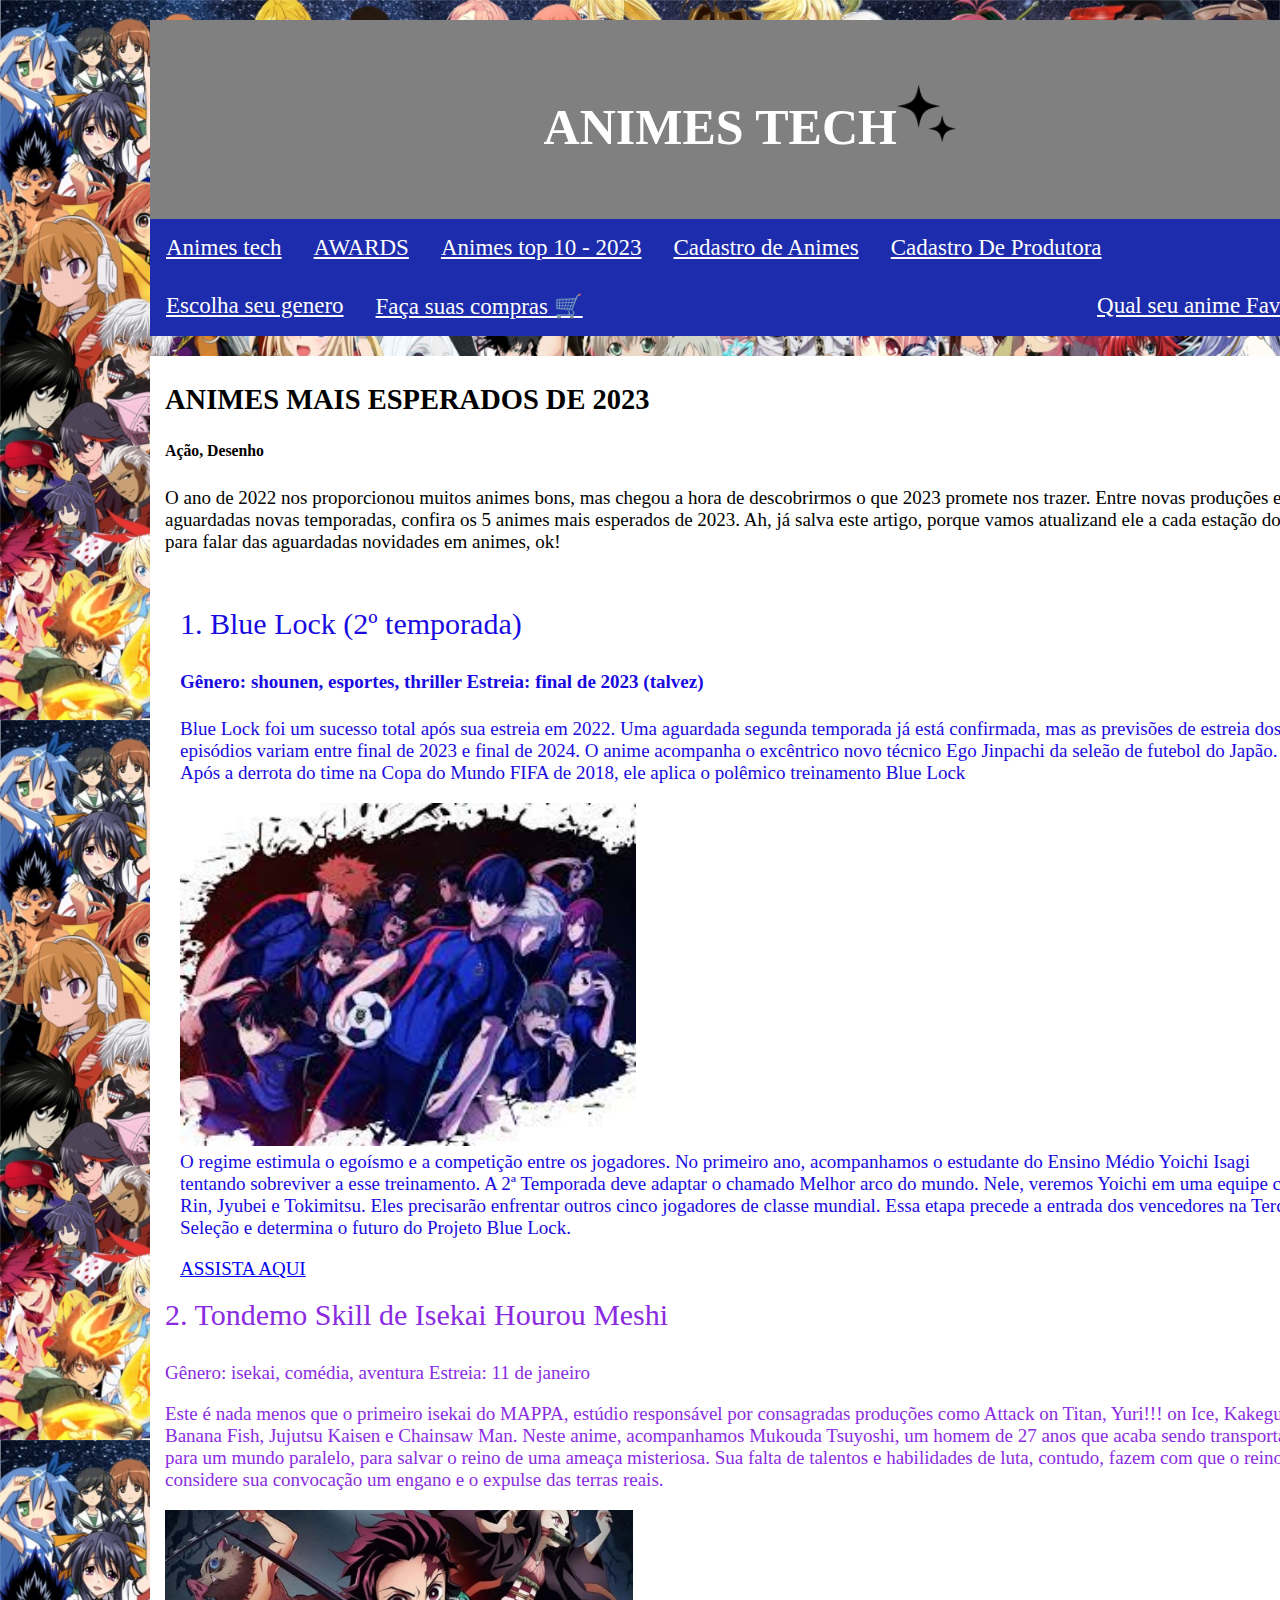
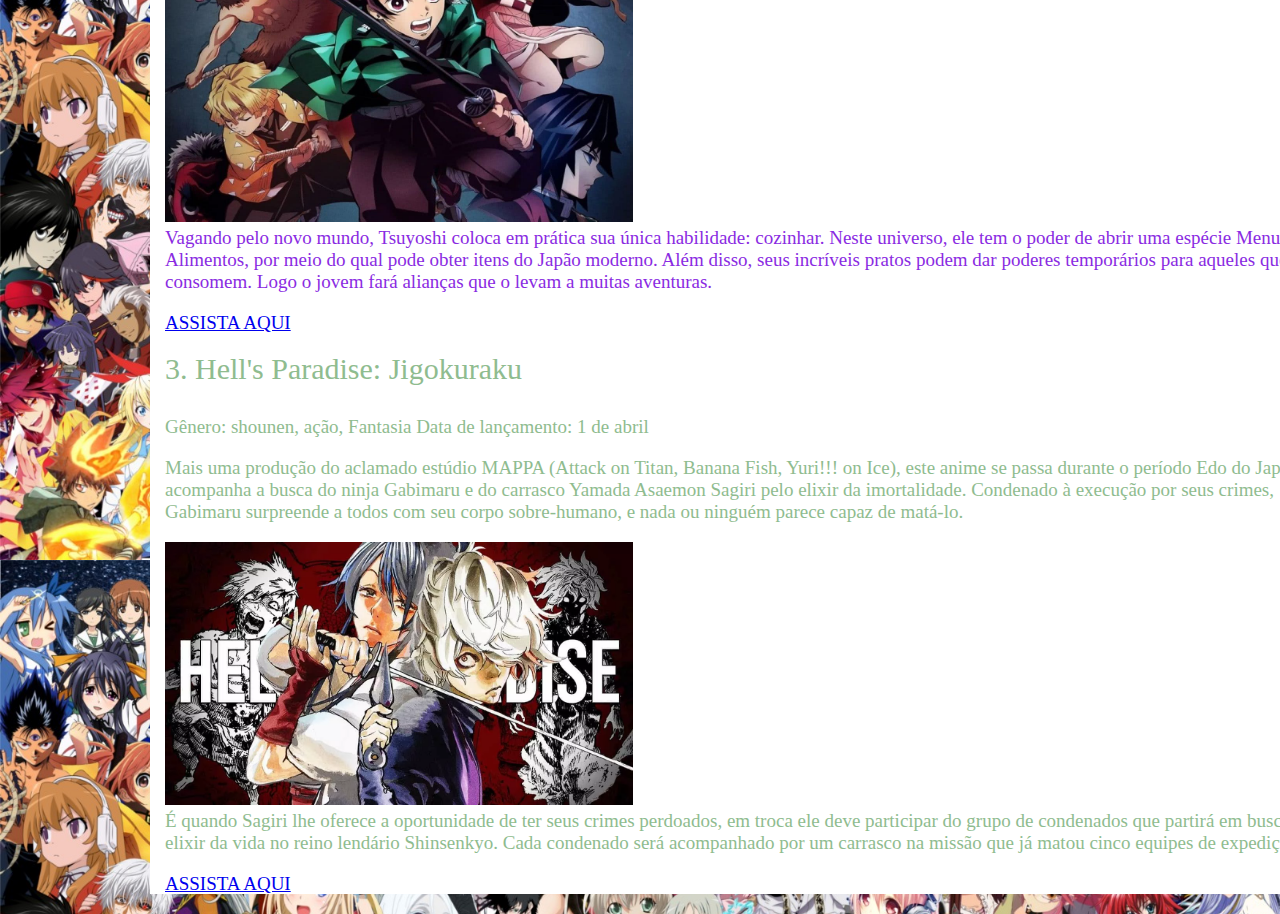
<file: index.html>
<!DOCTYPE html>
<html lang="pt_br">

<head>
   <meta charset="UTF-8">
   <meta http-equiv="X-UA-Compatible" content="IE=edge">
   <meta name="viewport" content="width=device-width, initial-scale=1.0">
   <link rel="stylesheet" href="css/MENU.css">
    <link rel="stylesheet" href="css/estiloAWARDS.css">
    <link rel="stylesheet" href="css/layout.css">
    <link rel="stylesheet" href="css/principal.css">
   <title>Animes tech</title>
</head>

<body class="formatacao">

   <header class="cabecalho">
      <h1>ANIMES TECH<img src="imagens/estrelas-de-natal.png" style="width: 5%;"></h1>

   </header>
   <nav class="topnav">
      <a href="index.html" style="float: left ;">Animes tech</a>
      <a href="indexAWARDS.html" style="float: left;">AWARDS</a>
      <a href="indexTopAnimes.html" style="float: left;">Animes top 10 - 2023</a>
      <a href="CadastroAnime.html" style="float: left;">Cadastro de Animes</a>
      <a href="CadastroDaProdutora.html" style="float: left;">Cadastro De Produtora</a>
      <a href="VotacaoAnime.html" style="float: right;">Qual seu anime Favorito?</a>
      <a href="genero.html" style="float: left;">Escolha seu genero</a>
      <a href= "compras.html" style = "float: left;" >Faça suas compras 🛒</a>
      
   </nav>
   <main class="principal">

      <div class="colEsq">
         <div class="card">
            <h2>ANIMES MAIS ESPERADOS DE 2023</h2>
            <h5>Ação, Desenho </h5>
            <div class="imagens"> </div>
            <p>O ano de 2022 nos proporcionou muitos animes bons, mas chegou a hora de descobrirmos o que 2023 promete
               nos trazer.
               Entre novas produções e aguardadas novas temporadas, confira os 5 animes mais esperados de 2023. Ah, já
               salva este artigo,
               porque vamos atualizand ele a cada estação do ano para falar das aguardadas novidades em animes, ok!
            </p>


            <div class="top5">
               <p class="font2">1. Blue Lock (2º temporada)</p>
               <h4>Gênero: shounen, esportes, thriller
                  Estreia: final de 2023 (talvez)</h4>

               <p>
                  Blue Lock foi um sucesso total após sua estreia em 2022. Uma aguardada segunda temporada já está
                  confirmada,
                  mas as previsões de estreia dos episódios variam entre final de 2023 e final de 2024.
                  O anime acompanha o excêntrico novo técnico Ego Jinpachi da seleão de futebol do Japão. Após a derrota
                  do time na Copa do Mundo FIFA de 2018,
                  ele aplica o polêmico treinamento Blue Lock
               <div class="imagens"><img src="imagens/blue lock.jfif" style="width: 40%"></div>
               O regime estimula o egoísmo e a competição entre os jogadores.
               No primeiro ano, acompanhamos o estudante do Ensino Médio Yoichi Isagi tentando sobreviver a esse
               treinamento.
               A 2ª Temporada deve adaptar o chamado Melhor arco do mundo. Nele, veremos Yoichi em uma equipe com Rin,
               Jyubei e Tokimitsu.
               Eles precisarão enfrentar outros cinco jogadores de classe mundial. Essa etapa precede a
               entrada dos vencedores na Terceira Seleção e determina o futuro do Projeto Blue Lock.
               </p>

               <a href="https://www.crunchyroll.com/pt-br/series/G4PH0WEKE/bluelock" style="float: left;">ASSISTA
                  AQUI</a>
            </div>

            <div class="card2">
               <p class="font2">
                  2. Tondemo Skill de Isekai Hourou Meshi
               </p>
               <h8>
                  Gênero: isekai, comédia, aventura
                  Estreia: 11 de janeiro
               </h8>
               <p>
                  Este é nada menos que o primeiro isekai do MAPPA, estúdio responsável por consagradas produções como
                  Attack on Titan,
                  Yuri!!! on Ice, Kakegurui, Banana Fish, Jujutsu Kaisen e Chainsaw Man.
                  Neste anime, acompanhamos Mukouda Tsuyoshi, um homem de 27 anos que acaba sendo transportado para um
                  mundo paralelo,
                  para salvar o reino de uma ameaça misteriosa. Sua falta de talentos e habilidades de luta,
                  contudo, fazem com que o reino considere sua convocação um engano e o expulse das terras reais.
               <div class="imagens"><img src="imagens/demon-slayer.jpg" style="width:  40%"></div>

               Vagando pelo novo mundo, Tsuyoshi coloca em prática sua única habilidade: cozinhar.
               Neste universo, ele tem o poder de abrir uma espécie Menu de Alimentos, por meio do qual pode obter itens
               do Japão moderno.
               Além disso, seus incríveis pratos podem dar poderes temporários para aqueles que os consomem. Logo o
               jovem fará alianças que o levam a muitas aventuras.




               </p>
               <a href="https://www.crunchyroll.com/pt-br/series/GY5P48XEY/demon-slayer-kimetsu-no-yaiba"
                  style="float: left;">ASSISTA AQUI</a>



            </div>

            <div class="card3">
               <p class="font2">
                  3. Hell's Paradise: Jigokuraku
               </p>
               <h8>
                  Gênero: shounen, ação, Fantasia
                  Data de lançamento: 1 de abril
               </h8>
               <p>
                  Mais uma produção do aclamado estúdio MAPPA (Attack on Titan, Banana Fish, Yuri!!! on Ice), este anime
                  se passa
                  durante o período Edo do Japão e acompanha a busca do ninja Gabimaru e do carrasco Yamada Asaemon
                  Sagiri pelo elixir da imortalidade.
                  Condenado à execução por seus crimes, Gabimaru surpreende a todos com seu corpo sobre-humano, e nada
                  ou ninguém parece capaz de matá-lo.
               <div class="imagens"><img src="imagens/Hells-Paradise-Jigokuraku.webp" style="width: 40%"></div>

               É quando Sagiri lhe oferece a oportunidade de ter seus crimes perdoados,
               em troca ele deve participar do grupo de condenados que partirá em busca do elixir da vida no reino
               lendário Shinsenkyo.
               Cada condenado será acompanhado por um carrasco na missão que já matou cinco equipes de expedição.




               </p>
               <p>

                  <a href="https://www.crunchyroll.com/pt-br/offer-premium?utm_source=google&utm_medium=paid_cr&utm_campaign=CR-Paid_Google_Web_Consideration_LATAM_BR_Generic-Titles_SVOD&utm_term=hell%27s%20paradise&referrer=google_paid_ 
                  cr_CR-Paid_Google_Web_Consideration_LATAM_BR_Generic-Titles_SVOD&gclid=EAIaIQobChMI3o_X_4Cq_gIVJeVcCh0VMAp3EAAYASAAEgKGqfD_BwE"
                  style="float: left;">ASSISTA AQUI</a>
               </p>

            </div>

         </div>



</body>


</html>
</file>
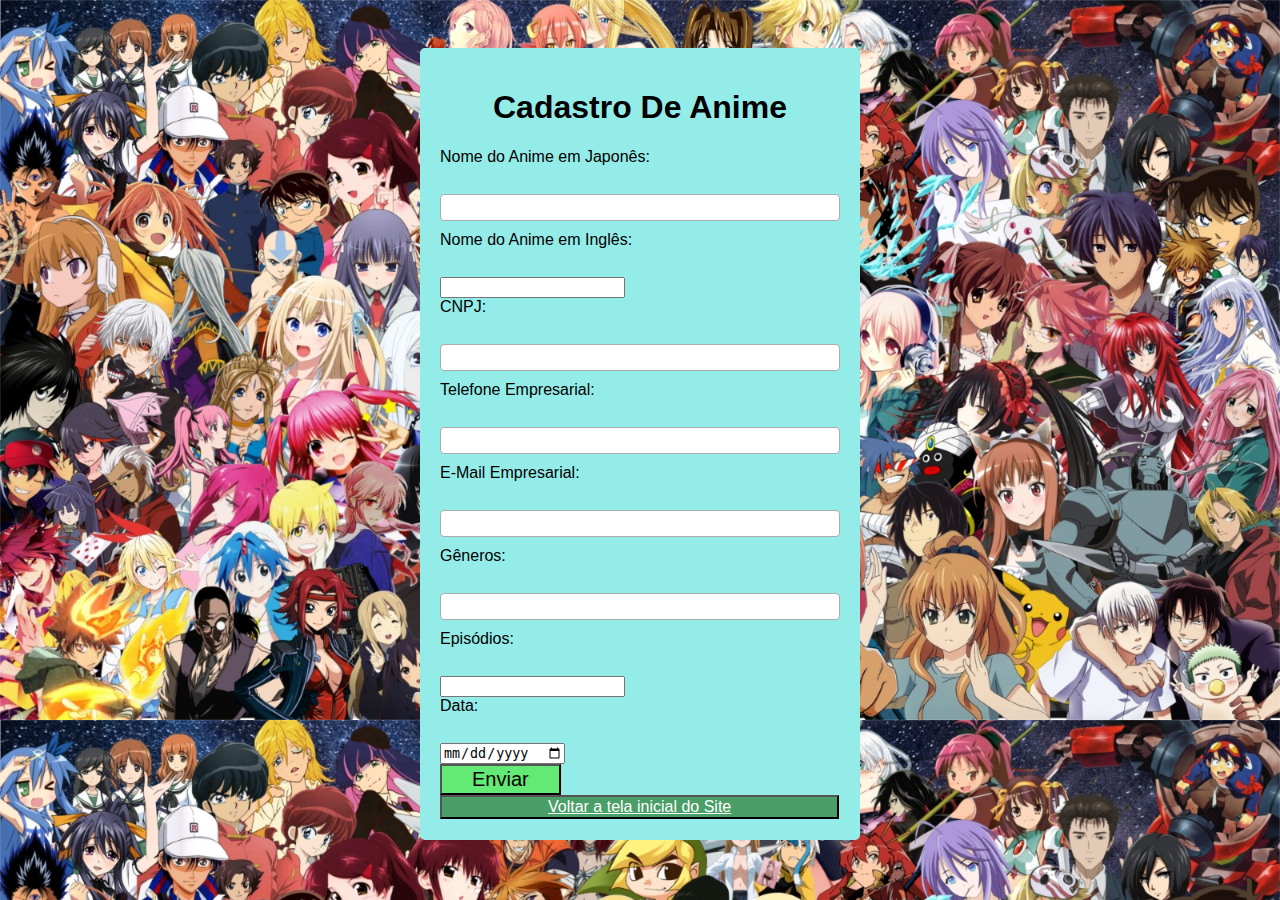
<file: CadastroAnime.html>
<!DOCTYPE html>
<html lang="pt_br"></html>
<html>
<head>
    <title>Formulário de Registro de Anime</title>
    <link rel="stylesheet" href="css/style.css">
    <style>
        .error {
            color: red;
        }
    </style>
</head>
<body>
    
    <form id="myForm">
        <H1>Cadastro De Anime</H1>
        <label for="nomeJapones">Nome do Anime em Japonês:</label><br>
        <input type="text" id="nomeJapones" name="nomeJapones" required><span id="erroNomeJapones" class="error"></span><br>
        <label for="nomeIngles">Nome do Anime em Inglês:</label><br>
        <input type,="text" id="nomeIngles" name="nomeIngles" required><span id="erroNomeIngles" class="error"></span><br>
        <label for="cnpj">CNPJ:</label><br>
        <input type="text" id="cnpj" name="cnpj" required><span id="erroCnpj" class="error"></span><br>
        <label for="telefone">Telefone Empresarial:</label><br>
        <input type="tel" id="telefone" name="telefone" required><span id="erroTelefone" class="error"></span><br>
        <label for="email">E-Mail Empresarial:</label><br>
        <input type="email" id="email" name="email" required><span id="erroEmail" class="error"></span><br>
        <label for="generos">Gêneros:</label><br>
        <input type="text" id="generos" name="generos" required><span id="erroGeneros" class="error"></span><br>
        <label for="episodios">Episódios:</label><br>
        <input type="number" id="episodios" name="episodios" required><span id="erroEpisodios" class="error"></span><br>
        <label for="data">Data:</label><br>
        <input type="date" id="data" name="data" required><span id="erroData" class="error"></span><br>
        <input type="submit" style="text-align: left; font-size: 20px; padding: 2px 30px; background-color: rgb(99, 233, 117);" value="Enviar">        
        <button class="topnav"><a href="index.html" style="float: left ; font-size: 16px;">Voltar a tela inicial do Site</a></button>
    </form>
    <p id="msg" style="text-align: center; font-size: 30px;"></p>

    <script src="js/CadastroAnimes.js"></script>
    
</body>
</html>
</file>
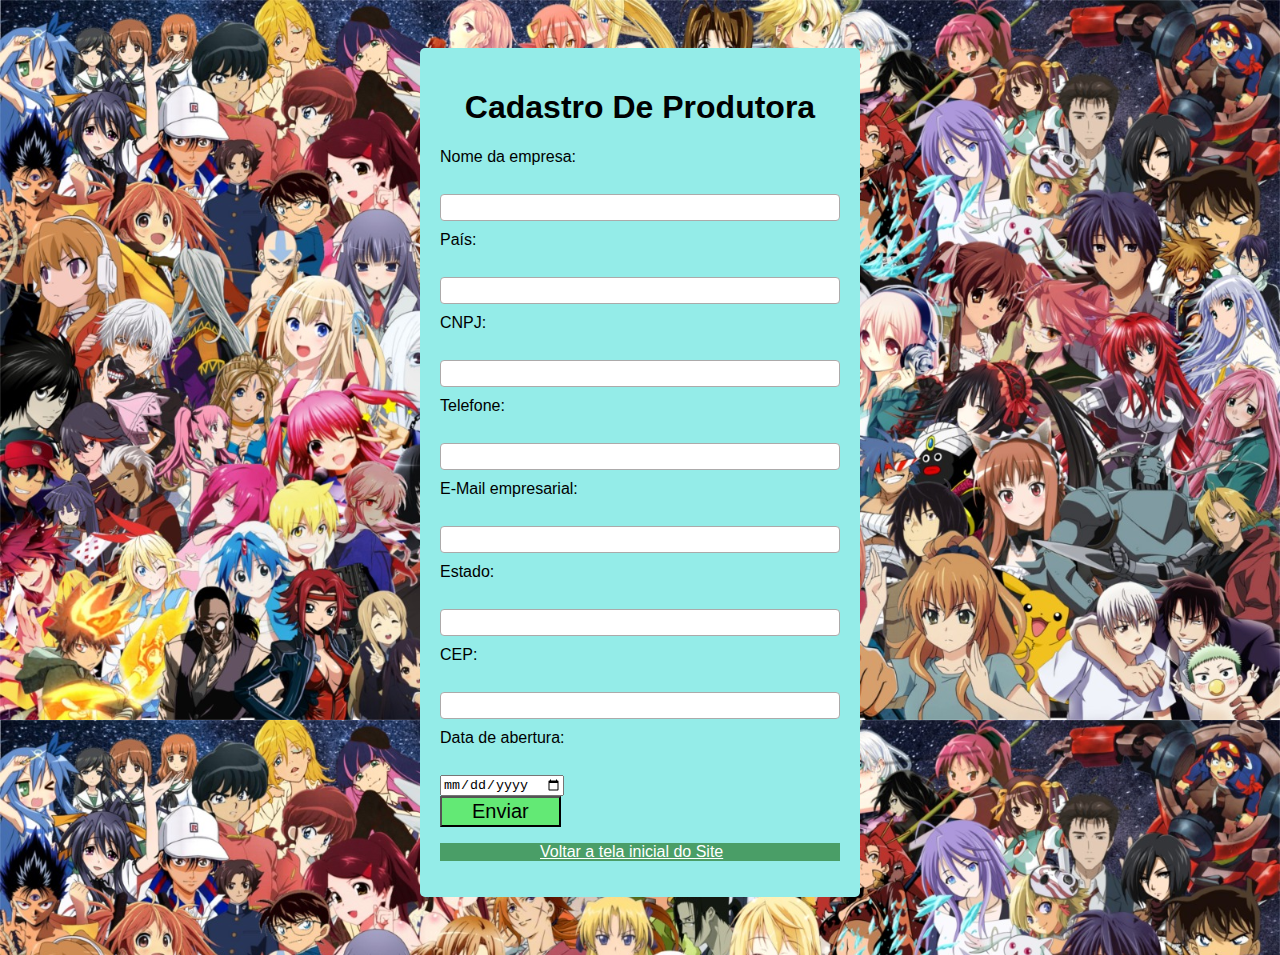
<file: CadastroDaProdutora.html>
<!DOCTYPE html>
<html lang="pt_br"></html>
<html>
<head>
    <title>Formulário de Registro da Empresa</title>
    <style>
        .error {
            color: red;
        }
    </style>
</head>
    <link rel="stylesheet" href="css/style.css">
<body class="ImagemFundo">
    <form id="myForm">
        <H1>Cadastro De Produtora</H1>
        <label for="companyName">Nome da empresa:</label><br>
        <input type="text" id="companyName" name="companyName" required><br>

        <label for="country">País:</label><br>
        <input type="text" id="country" name="country" required><br>

        <label for="cnpj">CNPJ:</label><br>
        <input type="text" id="cnpj" name="cnpj" required><span id="erroCnpj" class="error"></span><br>

        <label for="phone">Telefone:</label><br>
        <input type="text" id="phone" name="phone" required><span id="erroPhone" class="error"></span><br>

        <label for="email">E-Mail empresarial:</label><br>
        <input type="email" id="email" name="email" required><br>

        <label for="state">Estado:</label><br>
        <input type="text" id="state" name="state" required><br>

        <label for="cep">CEP:</label><br>
        <input type="text" id="cep" name="cep" required><span id="erroCep" class="error"></span><br>

        <label for="date">Data de abertura:</label><br>
        <input type="date" id="date" name="date" required><br>

        <input type="submit" style="text-align: left; font-size: 20px; padding: 2px 30px; background-color: rgb(99, 233, 117);" value="Enviar">

        <p class="topnav"><a href="index.html" style="float: left ;">Voltar a tela inicial do Site</a></p>
    </form>
    
    <p id="msg" style="text-align: center; font-size: 30px;"></p>    
    <script src="js/CadastroProdutora.js"></script>
</body>
</html>
</file>
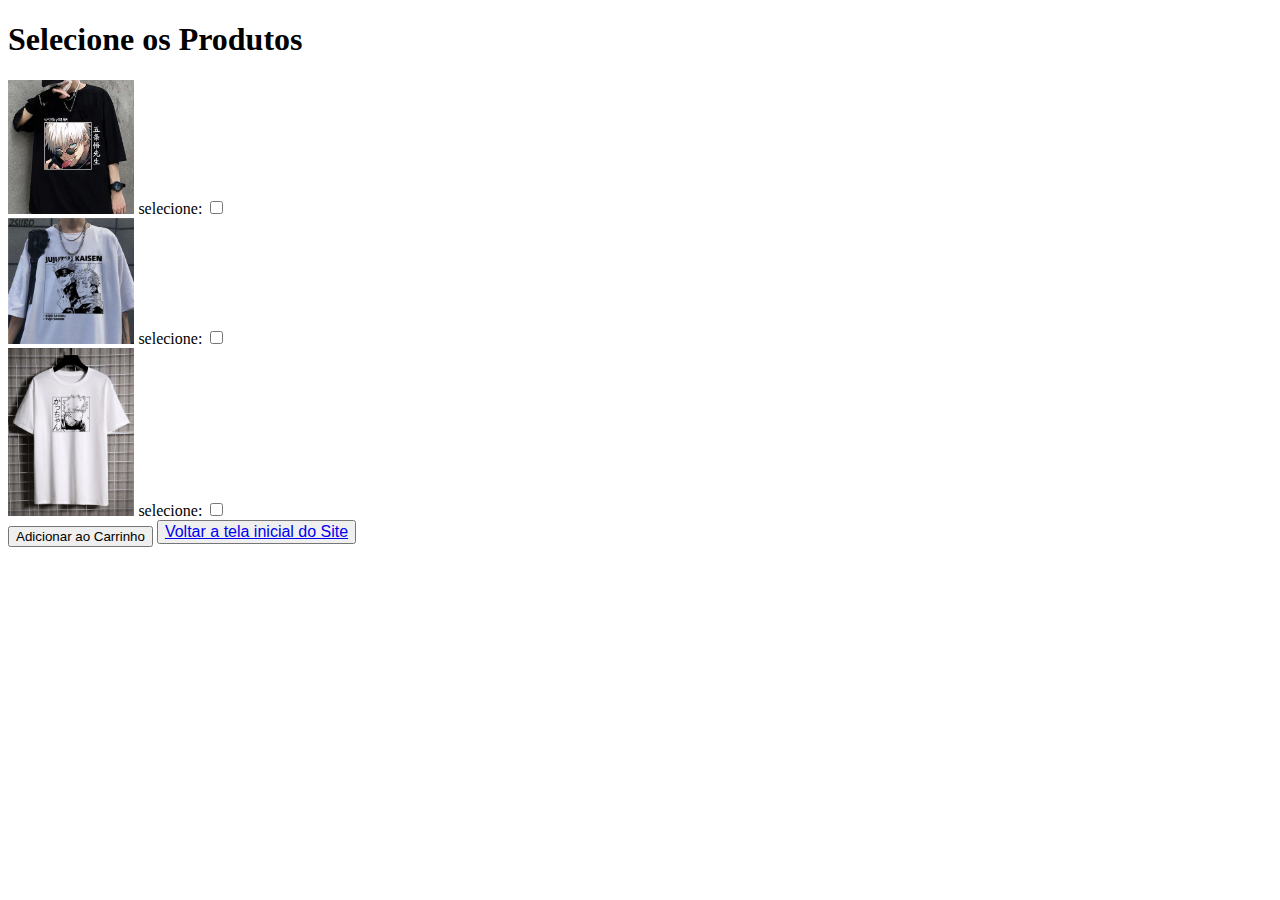
<file: compras.html>
<!DOCTYPE html>
<html lang="pt_br">
    
    <!DOCTYPE html>
<html>
<head>
    <title>Seleção de Produtos</title>
</head>
<body>
    <h1>Selecione os Produtos</h1>
    <form action="processar_compra.php" method="post">

        
        <div class="product">
           
            <img src="imagens/camiseta masculina01.jpg"  style="width: 10%">
            <label for="produto1">selecione:</label>
            <input type="checkbox" name="produtos[]" value="produto1" id="produto1">
        </div>

        <div class="product">
            <img src="imagens/camisa masculina.jpg"  style="width: 10%" >
            <label for="produto2">selecione:</label>
            <input type="checkbox" name="produtos[]" value="produto2" id="produto2">
        </div>

        <div class="product">
            <img src="imagens/camiseta 03.jpg"  style="width: 10%">
            <label for="produto3">selecione:</label>
            <input type="checkbox" name="produtos[]" value="produto3" id="produto3">
        </div>

        <input type="submit" value="Adicionar ao Carrinho">
        <button class="topnav"><a href="index.html" style="float: right ; font-size: 16px;">Voltar a tela inicial do Site</a></button>
    </form>
</body>
</html>
</file>
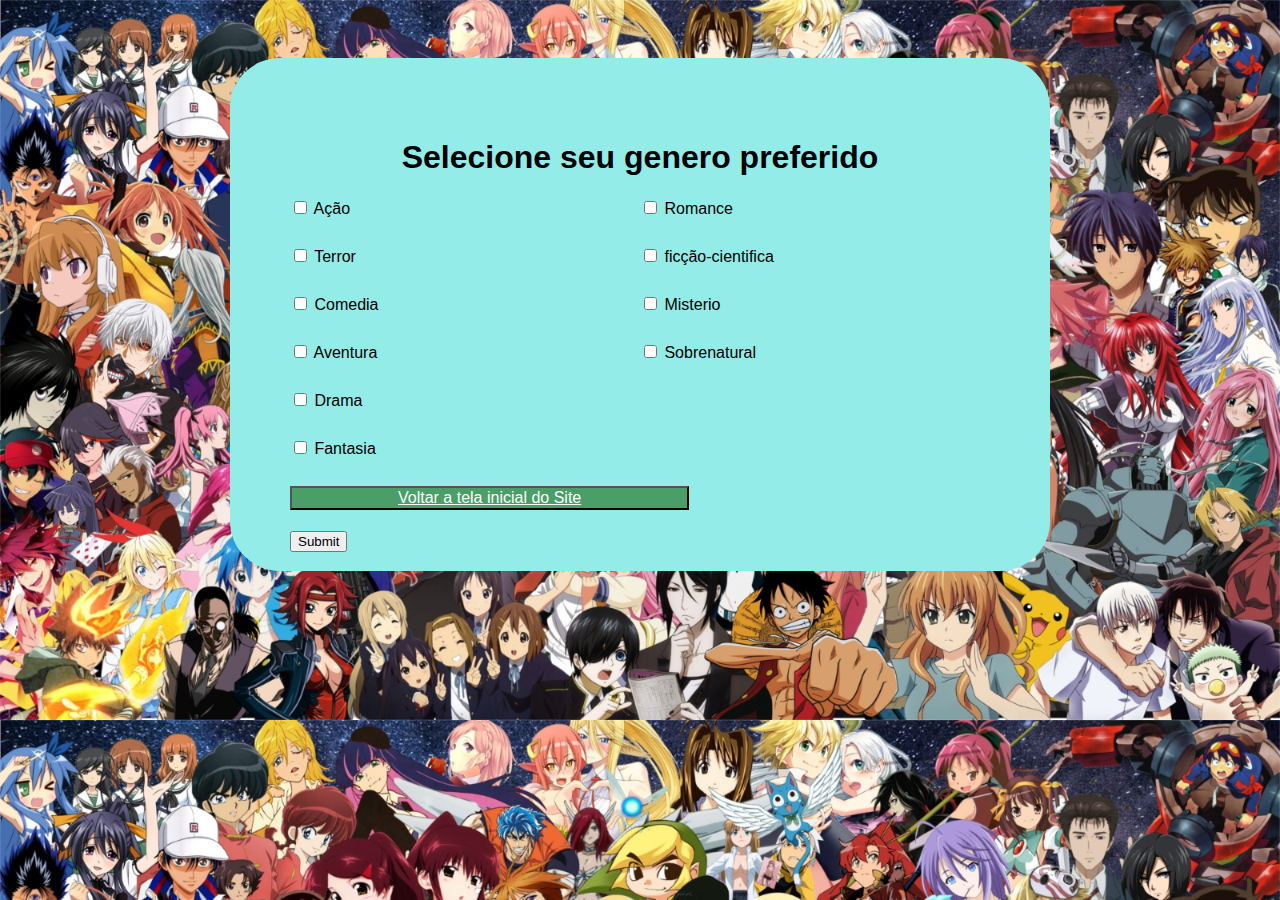
<file: genero.html>
<!DOCTYPE html>
<html lang="pt_br">

<html>
<head>
    <link rel="stylesheet" href="css/StyleVotacao.css">
    <style>
        .column {
            float: left;
            width: 50%;
        }
        .row::after {
            content: "";
            clear: both;
            display: table;
        }
        .submit-btn {
            margin-top: 20px;
            float: left;
        }
        #message {
            clear: both;
            color: rgb(255, 0, 0);
            text-align: center;
            font-size: 20px;
        }
    </style>
</head>
<body>



<form id="animeForm">
    <h1>Selecione seu genero preferido</h1>
    <div class="row">
        <div class="column">
            <label><input type="checkbox" id="hp" name="anime" value="Ação"> Ação</label><br>
            <label><input type="checkbox" id="op" name="anime" value="Terror"> Terror</label><br>
            <label><input type="checkbox" id="aot" name="anime" value="Comedia"> Comedia</label><br>
            <label><input type="checkbox" id="sao" name="anime" value="Aventura"> Aventura</label><br>
            <label><input type="checkbox" id="dbz" name="anime" value="Drama"> Drama</label><br>
            <label><input type="checkbox" id="hsd" name="anime" value="Fantasia"> Fantasia</label><br>
        </div>
        <div class="column">
            <label><input type="checkbox" id="jk" name="anime" value="Romance"> Romance</label><br>
            <label><input type="checkbox" id="hq" name="anime" value="Ficção Cientifica"> ficção-cientifica</label><br>
            <label><input type="checkbox" id="bl" name="anime" value="Misterio"> Misterio</label><br>
            <label><input type="checkbox" id="m" name="anime" value="Sobrenatural"> Sobrenatural</label><br>
            
        </div>
        <button class="topnav"><a href="index.html" style="float: right ; font-size: 16px;">Voltar a tela inicial do Site</a></button>
    </div>
    <input type="submit" class="submit-btn" value="Submit">

    
</form>

<p id="message"></p>
<script src="js/script.js"></script>
</body>
</html>
</file>
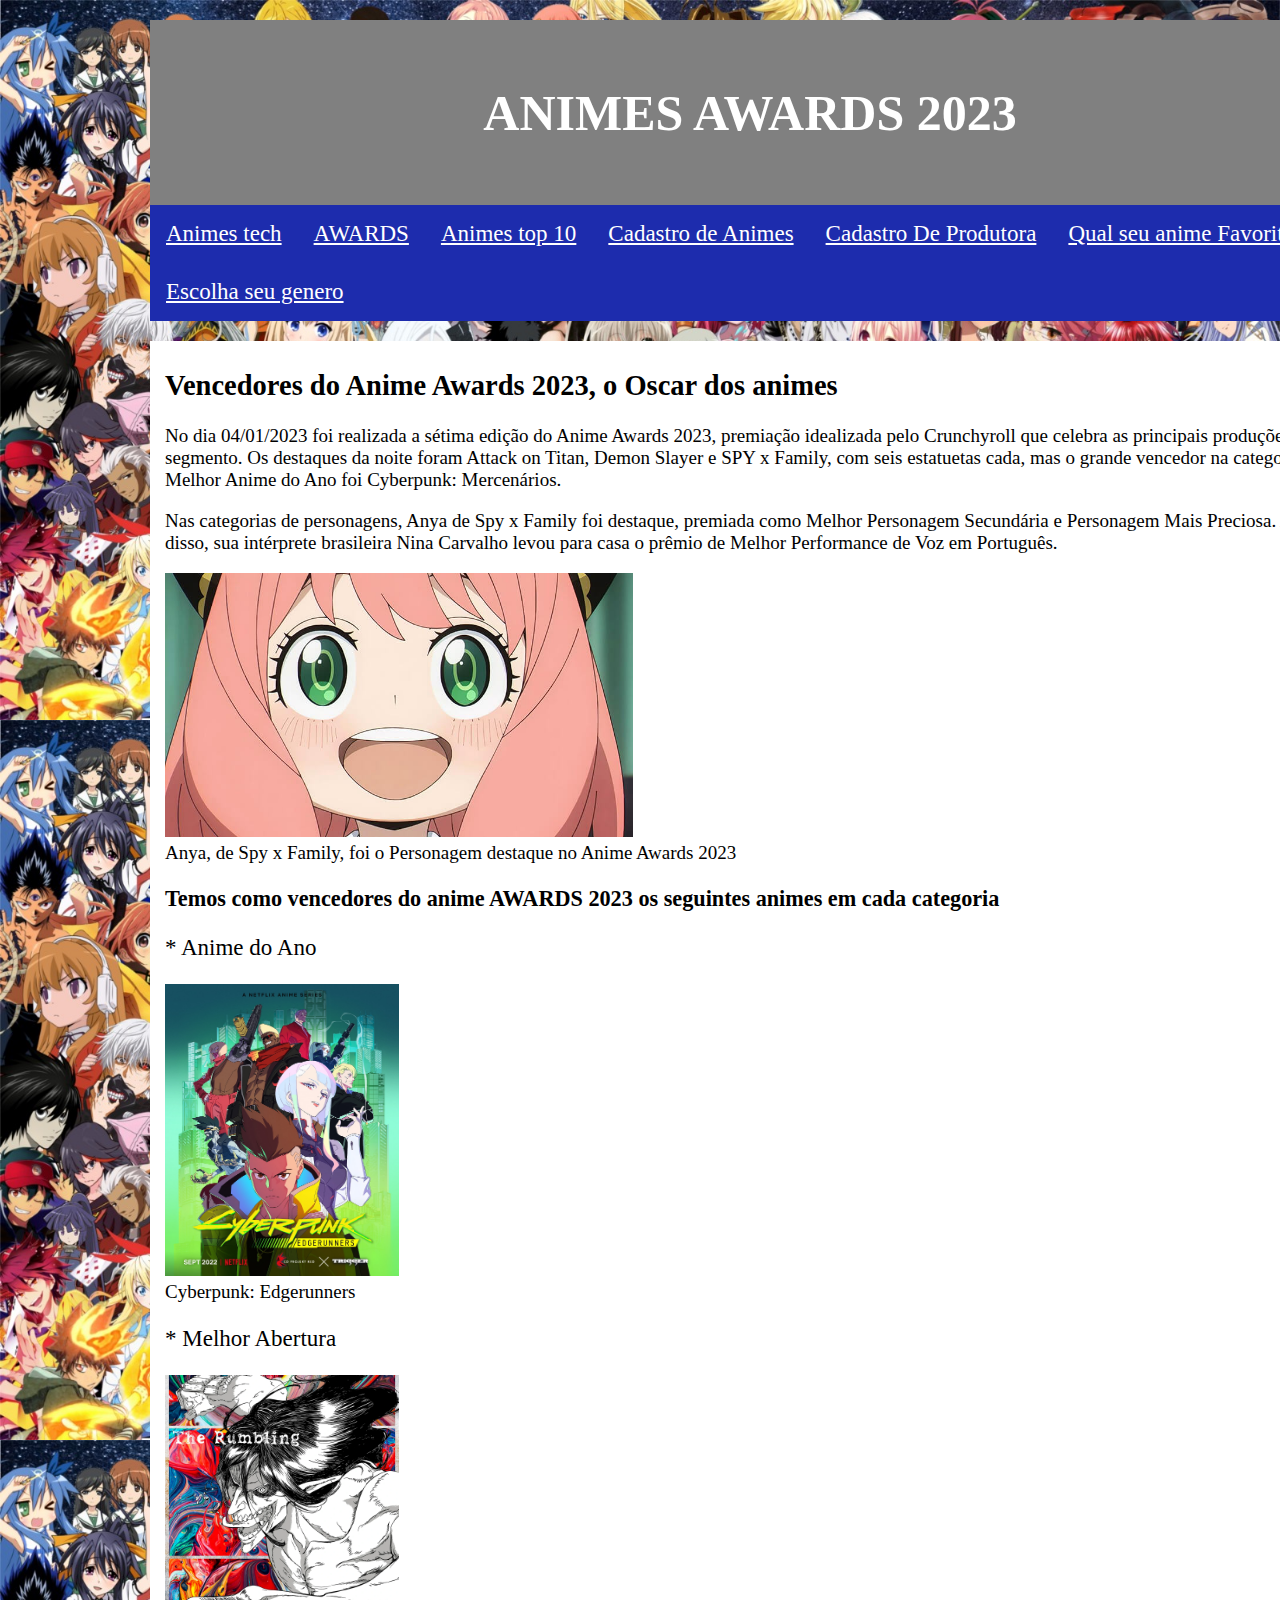
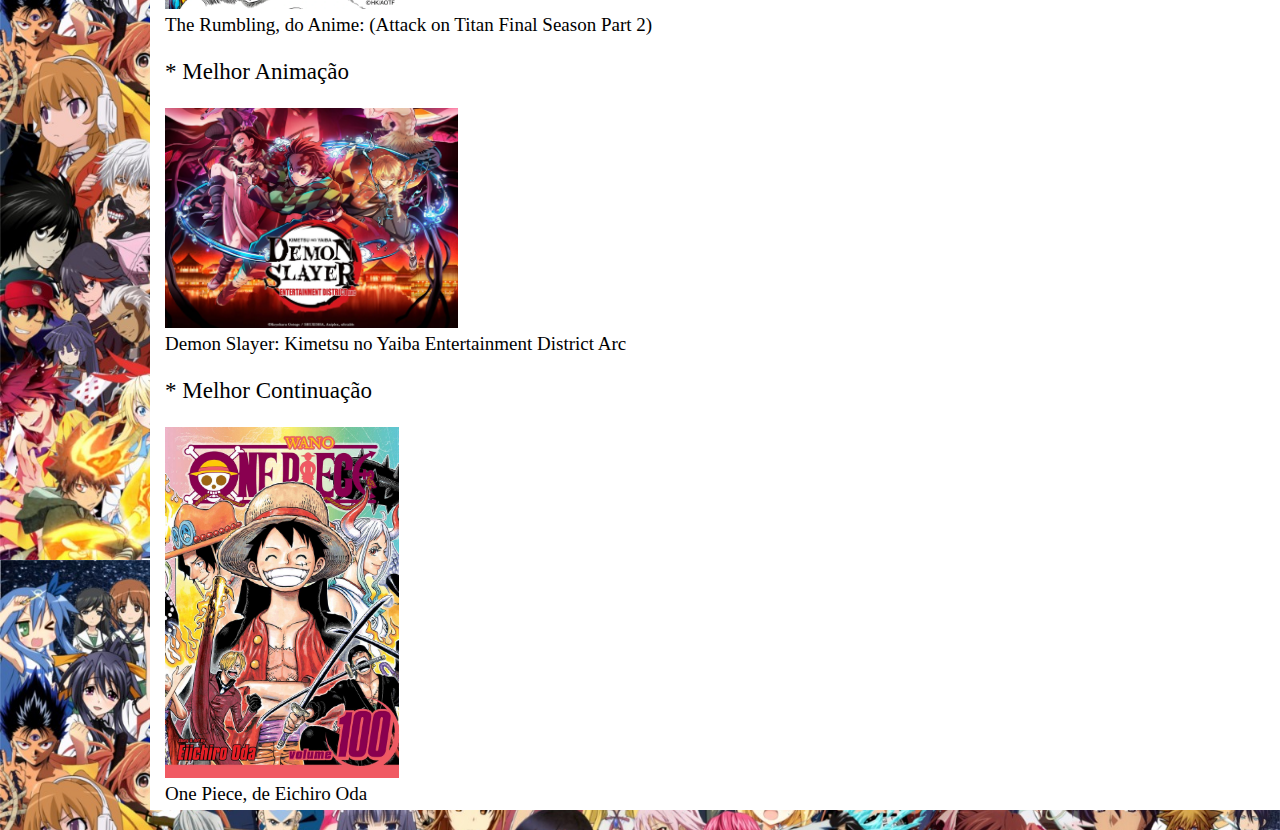
<file: indexAWARDS.html>
<!DOCTYPE html>
<html lang="pt_br">
<head>
    <meta charset="UTF-8">
    <meta http-equiv="X-UA-Compatible" content="IE=edge">
    <meta name="viewport" content="width=device-width, initial-scale=1.0">
    <link rel="shortcut icon" href="imagens/WhatsApp Image 2023-03-10 at 14.16.26.png" type="image/x-icon">
    <link rel="stylesheet" href="css/MENU.css">
    <link rel="stylesheet" href="css/estiloAWARDS.css">
    <link rel="stylesheet" href="css/layout.css">
    <link rel="stylesheet" href="css/principal.css">
    
    <title>Document</title>
</head>

<body class="formatacao">
    
    <header class="cabecalho">
        <h1>ANIMES AWARDS 2023</h1>
        <p></p>

    </header>  
    <nav class="topnav">
        <a href="Index.html" style="float: left ;">Animes tech</a>
        <a href="indexAWARDS.html" style="float: left;">AWARDS</a>
        <a href="indexTopAnimes.html" style="float: left;">Animes top 10</a>
        <a href="CadastroAnime.html" style="float: left;">Cadastro de Animes</a>
        <a href="CadastroDaProdutora.html" style="float: left;">Cadastro De Produtora</a>
        <a href="VotacaoAnime.html" style="float: left;">Qual seu anime Favorito?</a>
        <a href="genero.html" style="float: left;">Escolha seu genero</a>
    </nav> 
    <main class="principal">
        <div>
            <h2>
                Vencedores do Anime Awards 2023, o Oscar dos animes
            </h2>
        </div>
        <div>
            No dia 04/01/2023 foi realizada a sétima edição do Anime Awards 2023, premiação idealizada pelo Crunchyroll que celebra as principais produções do segmento. 
            Os destaques da noite foram Attack on Titan, Demon Slayer e SPY x Family, com seis estatuetas cada, 
            mas o grande vencedor na categoria Melhor Anime do Ano foi Cyberpunk: Mercenários.

        <p> Nas categorias de personagens, Anya de Spy x Family foi destaque, premiada como Melhor Personagem Secundária e Personagem Mais Preciosa. Além disso, 
            sua intérprete brasileira Nina Carvalho levou para casa o prêmio de Melhor Performance de Voz em Português.

        <div class="images"><img src="imagens/anya-de-spy-x-family-06094303500045.jpg" style="width: 40%;">
            <div>Anya, de Spy x Family,  foi o Personagem destaque no Anime Awards 2023 </div>        
        </div>

        </p>
        <h3>Temos como vencedores do anime AWARDS 2023 os seguintes animes em cada categoria</h3>
        <p class="card1">
            * Anime do Ano
        </p>

        <div><img src="imagens/Cyberpunk-Edgerunners-S1-Poster-en.jpg" style="width: 20%;"> 
            <div> Cyberpunk: Edgerunners</div> 
                
        </div>

        <p class="card1">* Melhor Abertura</p>
            <div><img src="imagens/The_Rumbling_SiM.jpg" style="width: 20%;">   
            <div>The Rumbling, do Anime: (Attack on Titan Final Season Part 2)
            </div>
            </div>

        <p class="card1">* Melhor Animação</p>
        <div><img src="imagens/demon-slayer-entertainment-district-1200x901-1.jpeg" style="width: 25%;"> 
            <div>
                Demon Slayer: Kimetsu no Yaiba Entertainment District Arc

            </div>
        </div>

        <p class="card1">* Melhor Continuação</p>
        <div><img src="imagens/81rEhhwbubL.jpg" style="width: 20%;">
            <div>
                    One Piece, de Eichiro Oda
            </div>
        </div>





        </main>

</body>
</html>
</file>
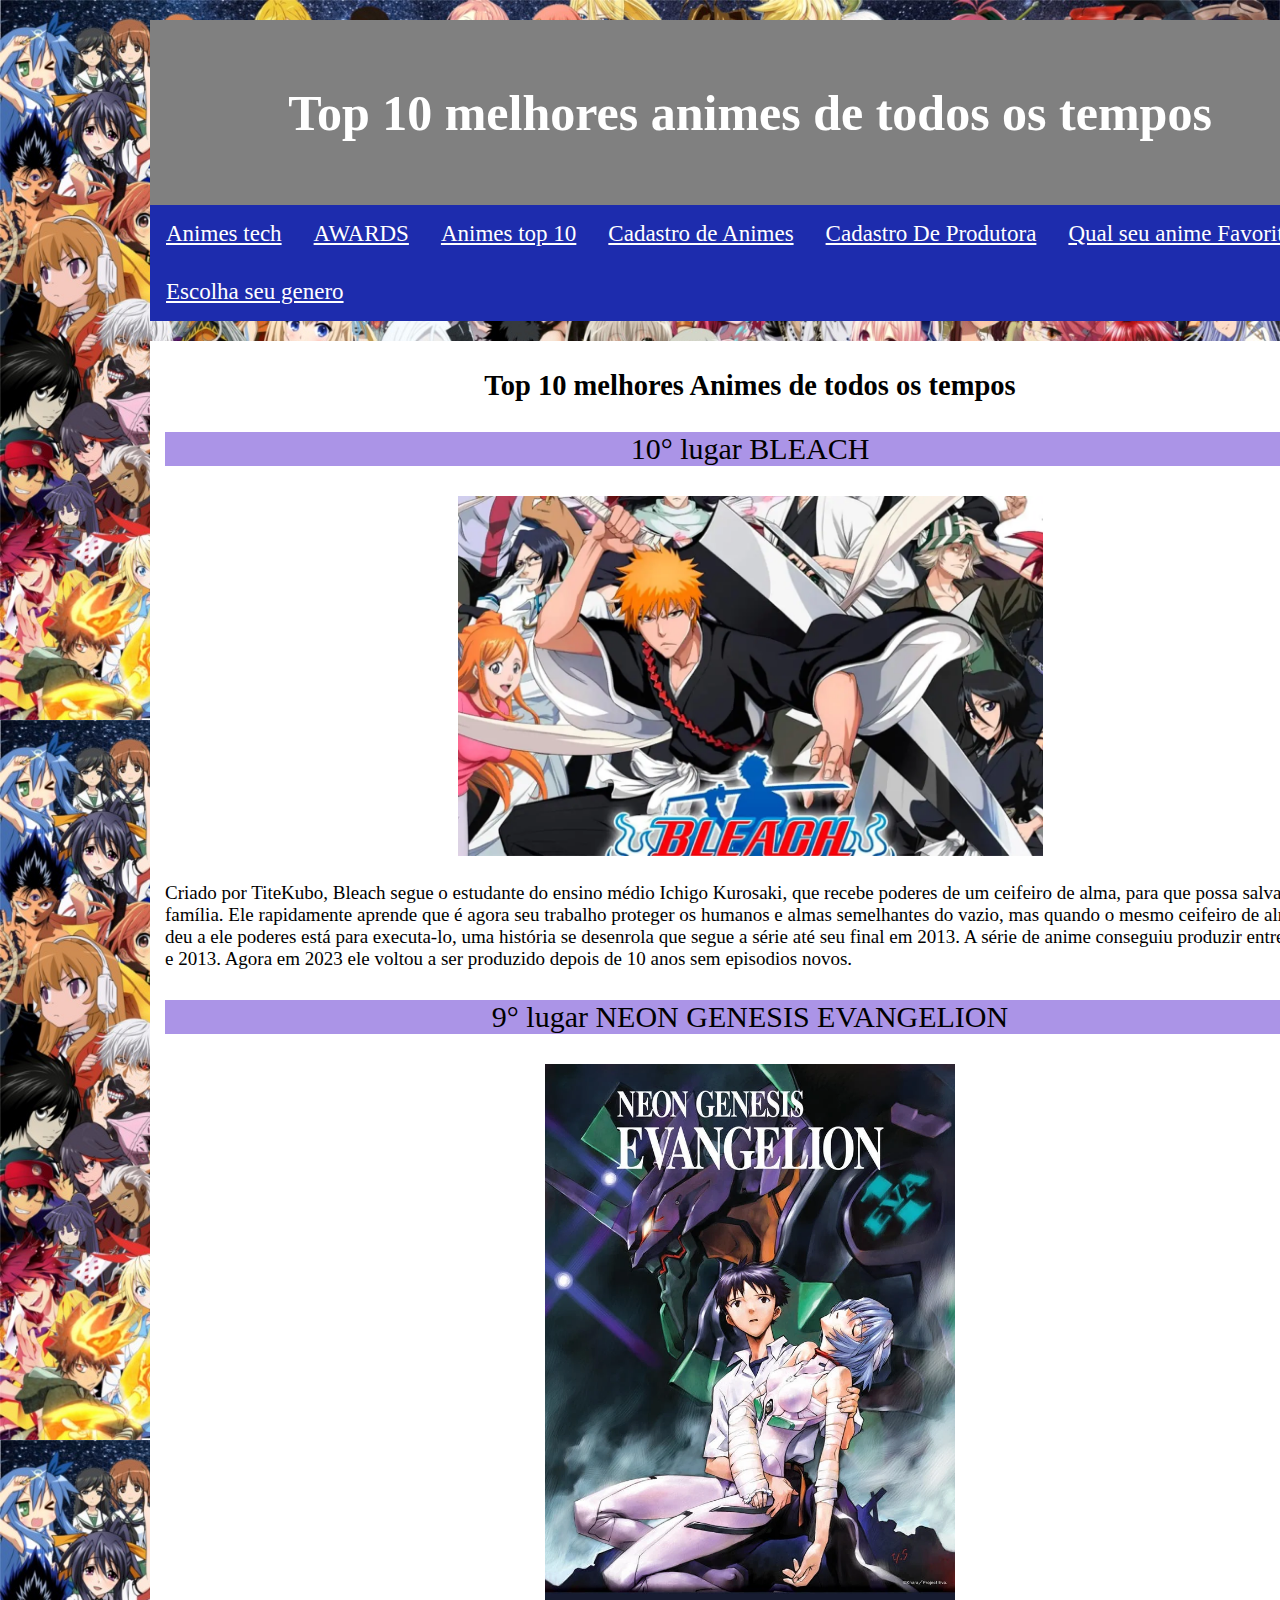
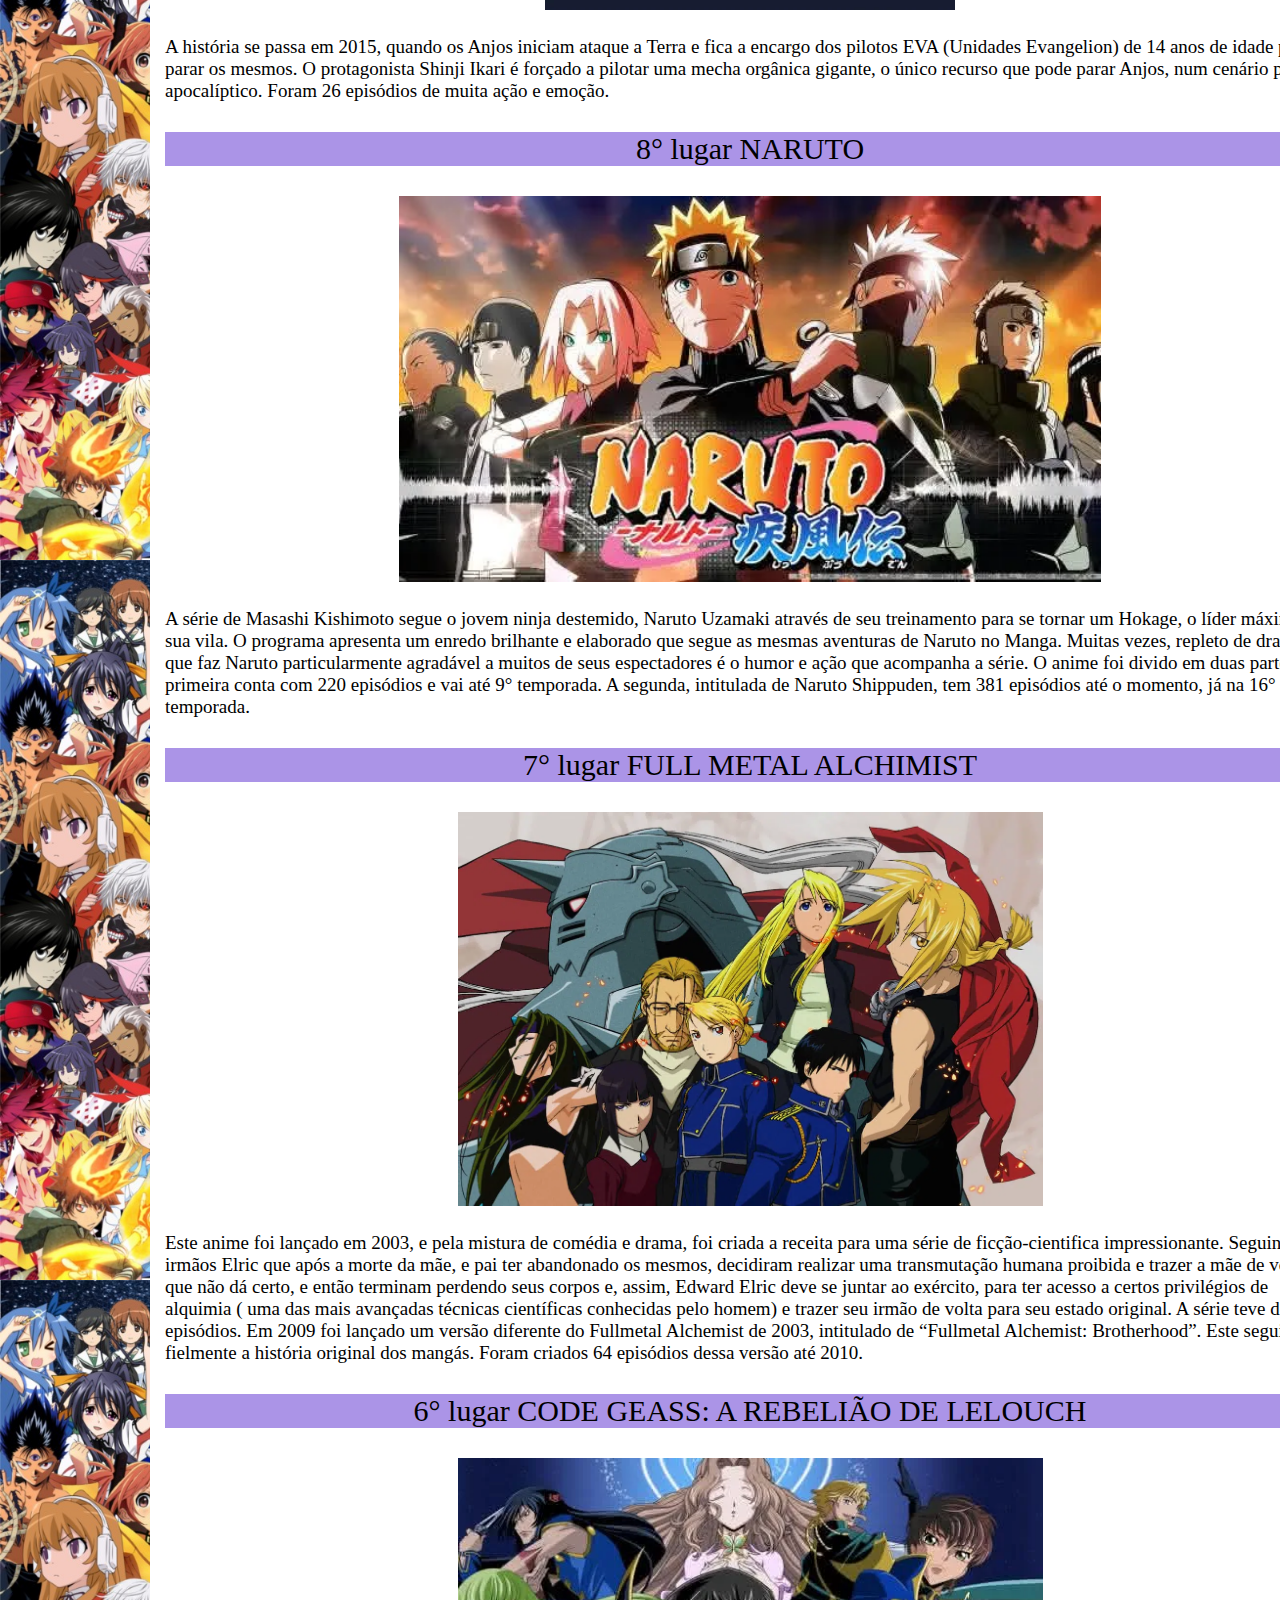
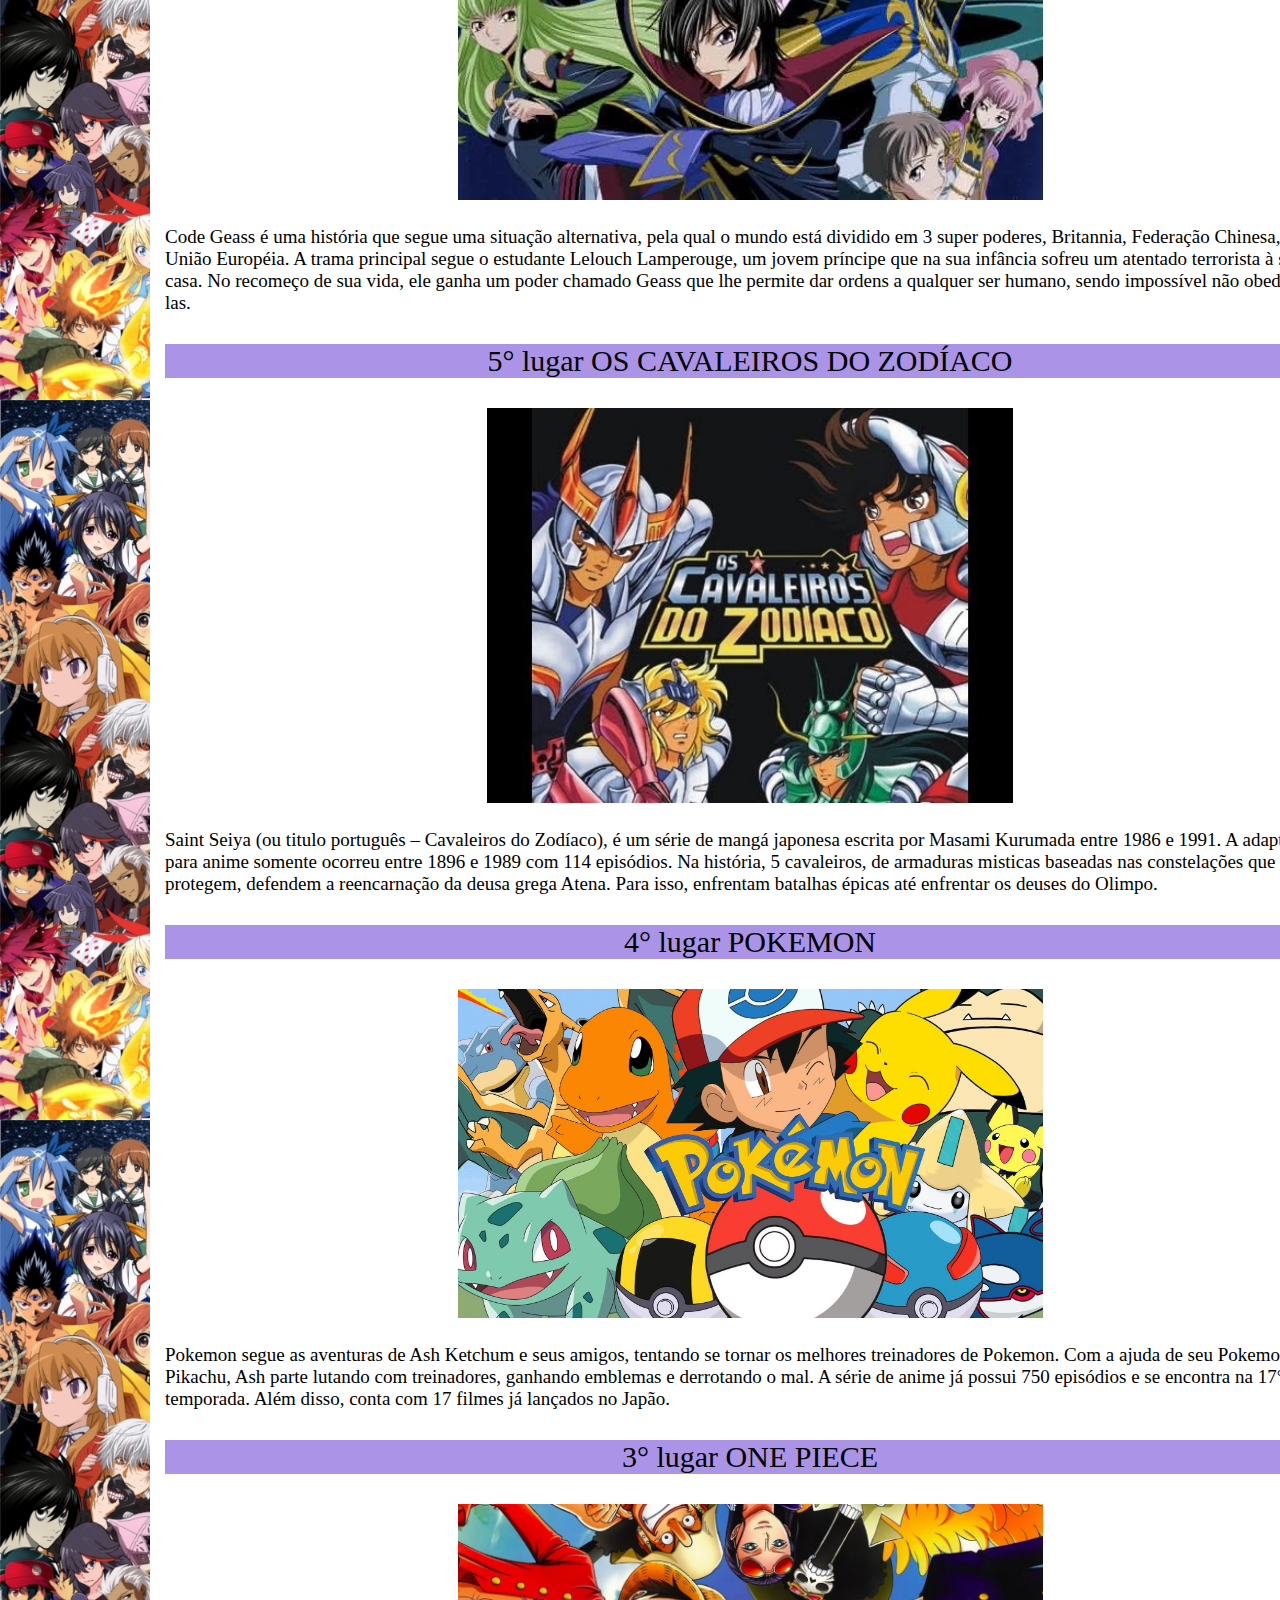
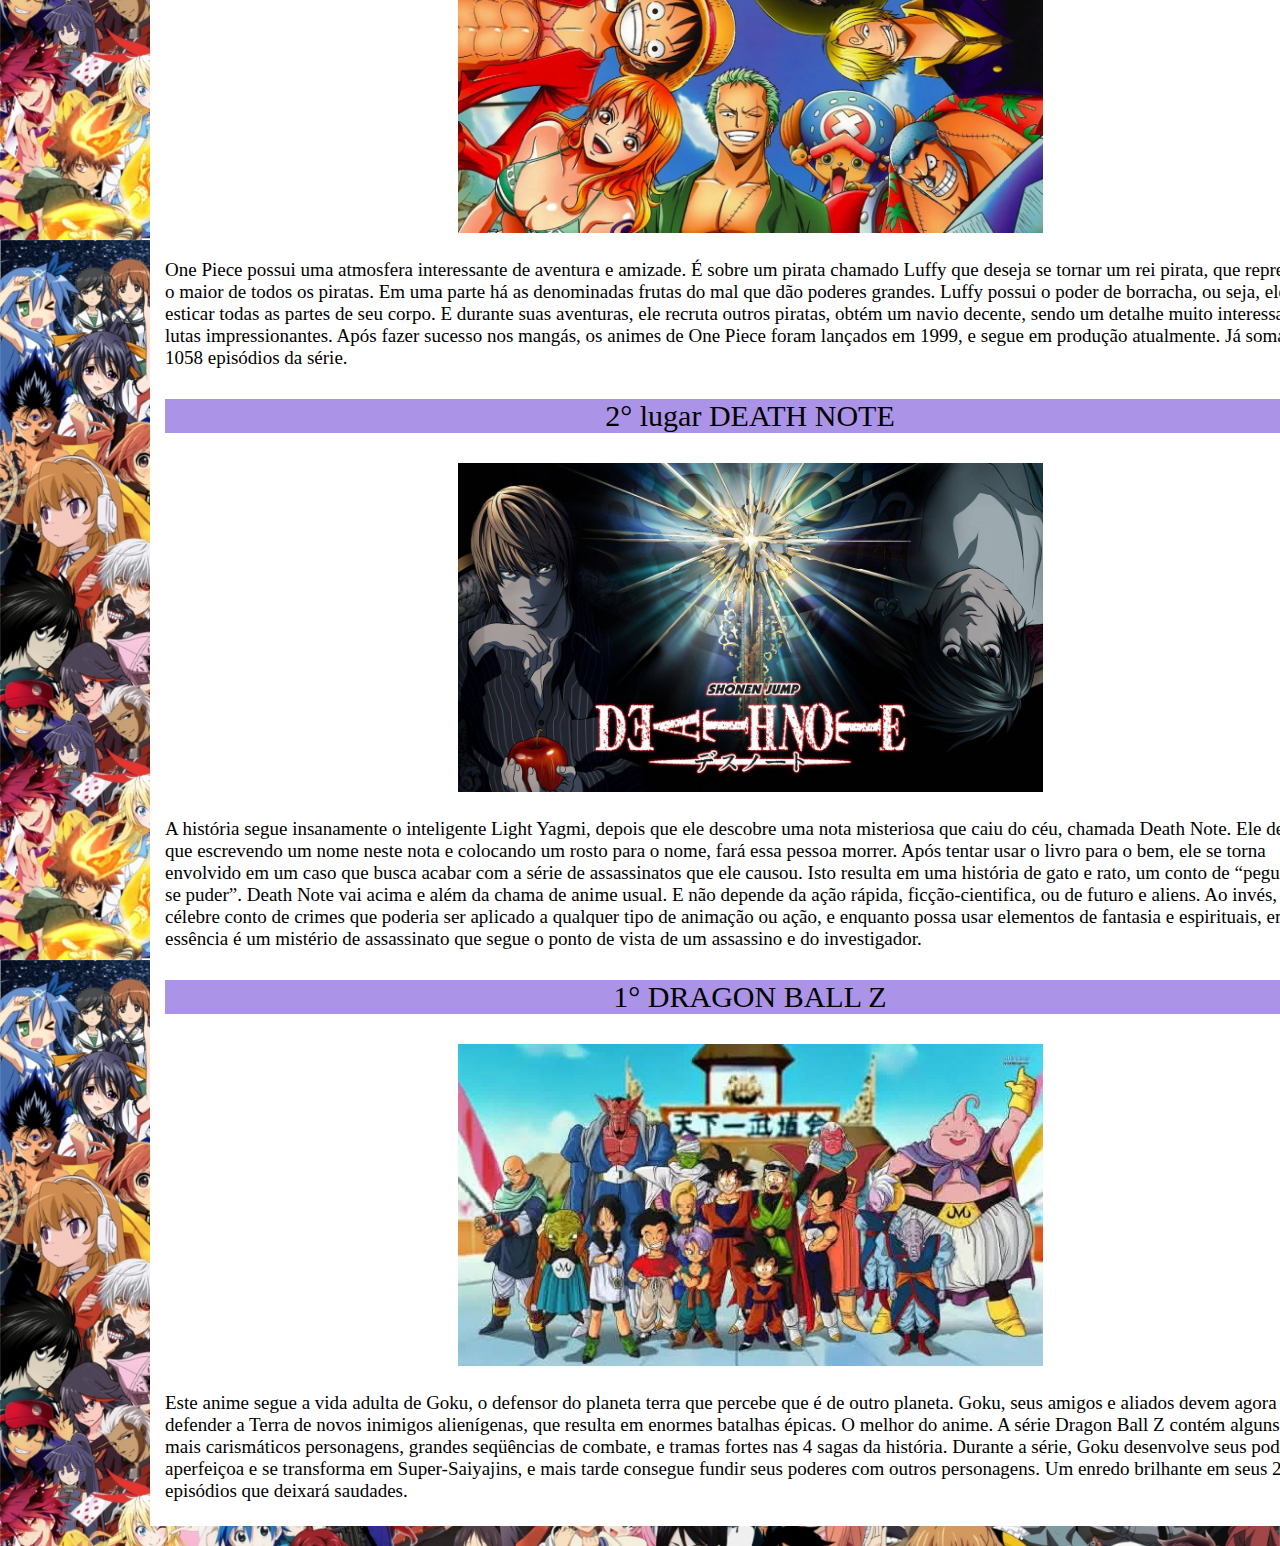
<file: indexTopAnimes.html>
<!DOCTYPE html>
<html lang="pt_br">
<head>
    <meta charset="UTF-8">
    <meta http-equiv="X-UA-Compatible" content="IE=edge">
    <meta name="viewport" content="width=device-width, initial-scale=1.0">
    <link rel="shortcut icon" href="imagens/WhatsApp Image 2023-03-10 at 14.16.26.png" type="image/x-icon">
    <link rel="stylesheet" href="css/MENU.css">
    <link rel="stylesheet" href="css/estiloAWARDS.css">
    <link rel="stylesheet" href="css/layout.css">
    <link rel="stylesheet" href="css/principal.css">

    <title>Top 10 melhores animes de todos os tempos</title>
</head>
<body class="formatacao">
    
    <header class="cabecalho">
            <h1>Top 10 melhores animes de todos os tempos</h1>
            <p></p>
    </header>

    <nav class="topnav">
        <a href="Index.html" style="float: left ;">Animes tech</a>
        <a href="indexAWARDS.html" style="float: left;">AWARDS</a>
        <a href="indexTopAnimes.html" style="float: left;">Animes top 10 </a>
        <a href="CadastroAnime.html" style="float: left;">Cadastro de Animes</a>
        <a href="CadastroDaProdutora.html" style="float: left;">Cadastro De Produtora</a>
        <a href="VotacaoAnime.html" style="float: left;">Qual seu anime Favorito?</a>
        <a href="genero.html" style="float: left;">Escolha seu genero</a>
    </nav> 

    <main class="principal">

        <h2 style="text-align: center;">Top 10 melhores Animes de todos os tempos</h2>


        <p class="top10">10° lugar BLEACH
           
        </p>
       

        <div class="imageCenter">
            <img src="imagens/que-es-bleach-todo-lo-que-necesitas-saber-sobre-el-anime-2 (1).jpg" style="width: 50%;">
        </div>
        <p>Criado por TiteKubo, Bleach segue o estudante do ensino médio Ichigo Kurosaki,
         que recebe poderes de um ceifeiro de alma, para que possa salvar sua família. 
         Ele rapidamente aprende que é agora seu trabalho proteger os humanos e almas semelhantes do vazio, mas quando o mesmo ceifeiro de alma que deu a ele 
         poderes está para executa-lo, uma história se desenrola que segue a série até seu final em 2013.
        A série de anime conseguiu produzir entre 2004 e 2013. Agora em 2023 ele voltou a ser produzido depois de 10 anos sem episodios novos.</p>

        <p class="top10">
            9° lugar NEON GENESIS EVANGELION 
        </p>

        <div class="imageCenter">
            <img src="imagens/4530128.jpg" style="width: 35%;">
        </div>
        <p>A história se passa em 2015, quando os Anjos iniciam ataque a Terra e fica a encargo dos pilotos EVA (Unidades Evangelion) de 14 anos de idade para parar os mesmos. 
            O protagonista Shinji Ikari é forçado a pilotar uma mecha orgânica gigante, o único recurso que pode parar Anjos,
             num cenário pós-apocalíptico. Foram 26 episódios de muita ação e emoção.</p>

        <p class="top10">8° lugar NARUTO</p>

        <div class="imageCenter">
            <img src="imagens/naruto-entre-os-melhores-animes-da-historia.jpg" style="width: 60%;">
        </div>

        <p>A série de Masashi Kishimoto segue o jovem ninja destemido, Naruto Uzamaki através de seu treinamento para se tornar um Hokage, 
            o líder máximo de sua vila. O programa apresenta um enredo brilhante e elaborado que segue as mesmas aventuras de Naruto no Manga. 
            Muitas vezes, repleto de drama, o que faz Naruto particularmente agradável a muitos de seus espectadores é o humor e ação que acompanha a série. 
            O anime foi divido em duas partes. A primeira conta com 220 episódios e vai até 9° temporada. A segunda, intitulada de Naruto Shippuden, 
            tem 381 episódios até o momento, já na 16° temporada.</p>

            <p class="top10"> 7° lugar FULL METAL ALCHIMIST</p>

            <div class="imageCenter">
                    <img src="imagens/Fullmetal-Alchemist-1.jpg" style="width: 50%;">
            </div>

            <p>Este anime foi lançado em 2003, e pela mistura de comédia e drama, 
                foi criada a receita para uma série de ficção-cientifica impressionante. 
                Seguindo os irmãos Elric que após a morte da mãe, e pai ter abandonado os mesmos, 
                decidiram realizar uma transmutação humana proibida e trazer a mãe de volta. O que não dá certo, 
                e então terminam perdendo seus corpos e, assim, Edward Elric deve se juntar ao exército, para ter acesso a certos privilégios de alquimia 
                ( uma das mais avançadas técnicas científicas conhecidas pelo homem) e trazer seu irmão de volta para seu estado original. A série teve de 51 episódios. 
                Em 2009 foi lançado um versão diferente do Fullmetal Alchemist de 2003, intitulado de “Fullmetal Alchemist: Brotherhood”. 
                Este seguiu fielmente a história original dos mangás. 
                Foram criados 64 episódios dessa versão até 2010.</p>

                <p class="top10">6° lugar CODE GEASS: A REBELIÃO DE LELOUCH</p>

                <div class="imageCenter">
                    <img src="imagens/code-geass-entre-os-melhores-animes-de-todos-os-tempos.jpg" style="width: 50%;">
                </div>

                <p>Code Geass é uma história que segue uma situação alternativa, pela qual o mundo está dividido em 3 super poderes, 
                    Britannia, Federação Chinesa, e União Européia. A trama principal segue o estudante Lelouch Lamperouge, um jovem príncipe 
                    que na sua infância sofreu um atentado terrorista à sua casa. No recomeço de sua vida, ele ganha um poder chamado Geass que 
                    lhe permite dar ordens a qualquer ser humano, sendo impossível não obedece-las.</p>

                    <p class="top10">5° lugar OS CAVALEIROS DO ZODÍACO</p>

                    <div class="imageCenter">
                        <img src="imagens/hqdefault.jpg" style="width: 45%;">
                    </div>

                    <p>Saint Seiya (ou titulo português – Cavaleiros do Zodíaco), é um série de mangá japonesa escrita por Masami Kurumada entre 1986 e 1991. 
                        A adaptação para anime somente ocorreu entre 1896 e 1989 com 114 episódios. Na história, 5 cavaleiros, de armaduras misticas baseadas 
                        nas constelações que os protegem, defendem a reencarnação da deusa grega Atena. Para isso, 
                        enfrentam batalhas épicas até enfrentar os deuses do Olimpo.
                    </p>

                        <p class="top10">4° lugar POKEMON</p>

                        <div class="imageCenter">
                            <img src="imagens/pokemon.jpg" style="width: 50%;">
                        </div>

                        <p>Pokemon segue as aventuras de Ash Ketchum e seus amigos, tentando se tornar os melhores treinadores de Pokemon. 
                            Com a ajuda de seu Pokemon #1, Pikachu, Ash parte lutando com treinadores, ganhando emblemas e derrotando o mal.
                             A série de anime já possui 750 episódios e se encontra na 17° temporada. Além disso, conta com 17 filmes já lançados no Japão.
                        </p>

                        <p class="top10">3° lugar ONE PIECE </p>

                        <div class="imageCenter">
                             <img src="imagens/one-piece-2_1xby.jpg" style="width: 50%;">
                        </div>
                        
                        <p>One Piece possui uma atmosfera interessante de aventura e amizade. É sobre um pirata chamado Luffy que deseja 
                            se tornar um rei pirata, que representa o maior de todos os piratas. Em uma parte há as denominadas frutas do 
                            mal que dão poderes grandes. Luffy possui o poder de borracha, ou seja, ele pode esticar todas as partes de seu corpo. 
                            E durante suas aventuras, ele recruta outros piratas, obtém um navio decente, sendo um detalhe muito interessante, as lutas impressionantes. 
                            Após fazer sucesso nos mangás, os animes de One Piece foram lançados em 1999, e segue em produção atualmente.
                            Já somam 1058 episódios da série. </p>

                             <p class="top10">2° lugar DEATH NOTE</p>

                             <div class="imageCenter">
                                <img src="imagens/tileburnedin.jpg" style="width: 50%;">
                             </div>

                             <p>A história segue insanamente o inteligente Light Yagmi, depois que ele descobre uma nota misteriosa que caiu do céu, chamada Death Note. 
                                Ele descobre que escrevendo um nome neste nota e colocando um rosto para o nome, fará essa pessoa morrer. Após tentar usar o livro para o bem, 
                                ele se torna envolvido em um caso que busca acabar com a série de assassinatos que ele causou. Isto resulta em uma história de gato e rato, um 
                                conto de “pegue-me se puder”. Death Note vai acima e além da chama de anime usual. E não depende da ação rápida, 
                                ficção-cientifica, ou de futuro e aliens. Ao invés, é um célebre conto de crimes que poderia ser aplicado a qualquer tipo de animação ou ação, 
                                e enquanto possa usar elementos de fantasia e espirituais, em sua essência 
                                é um mistério de assassinato que segue o ponto de vista de um assassino e do investigador.</p>


                                <p class="top10">1° DRAGON BALL Z</p>

                                    <div class="imageCenter">
                                        <img src="imagens/dragon-ballz-entre-os-melhores-animes-de-todos-os-tempos.jpg" style="width: 50%;">
                                    </div>

                                <p>Este anime segue a vida adulta de Goku, o defensor do planeta terra que percebe que é de outro planeta. 
                                    Goku, seus amigos e aliados devem agora defender a Terra de novos inimigos alienígenas, que resulta em enormes batalhas épicas. 
                                    O melhor do anime. A série Dragon Ball Z contém alguns dos mais carismáticos personagens, grandes seqüências de combate, e tramas 
                                    fortes nas 4 sagas da história. Durante a série, Goku desenvolve seus poderes, aperfeiçoa e se transforma em Super-Saiyajins, e 
                                    mais tarde consegue fundir seus poderes com outros personagens. 
                                    Um enredo brilhante em seus 291 episódios que deixará saudades. </p>




















    
    
    </main>


</body>
</html>
</file>
<file: css/MENU.css>
.cabecalho{
    margin-top: 40px;
    padding: 30px 5px;
    text-align: center;
    background-color: rgb(221, 12, 12);
}


*{
    box-sizing: border-box;
}

.topnav{
    
    overflow: hidden;
    background-color: rgb(29, 44, 173);
}
/*formatando o link do topnav*/
.topnav a {
    
    display:block;
    color: rgb(255, 255, 255);
    text-align: center;
    padding: 16px 16px;
    text-decoration: nome;
}
.topnav a:hover{
    background-color: white;
    color:rgb(28, 196, 37);
    border: rgb(240, 240, 240) solid 2px;
    box-shadow: rgb(228, 228, 228) 1px 4px;
    border-radius: 10px;
}

*{
    box-sizing: border-box;
}
</file>
<file: css/estiloAWARDS.css>
body{
    background-image: url("../imagens/imagem\ principal.jpeg");
    background-repeat: repeat;
    background-size: 100%;

    background-color: white;
    color: white; 

    
}

.formatacao{
    width: 1500px;
    margin: 0 auto;
    background-color: aliceblue;
}

.principal{
    margin-top: 10px;
    background-color: white;
    color: black    ;
   
}

.card1{
    font-size: 23px;
}

.top10{
    font-size: 30px;
    text-align: center;
    background-color: rgb(171, 148, 231)  ;
      background-position: center;
    
}

.imageCenter{
    font-size: 30px;
    
    text-align: center;
}
</file>
<file: css/layout.css>
@import url('https://fonts.googleapis.com/css2?family=Climate+Crisis&display=swap');


*{
    box-sizing: border-box;
}

body{
    
        background-image: url("../imagens/imagem\ principal.jpeg");
        background-repeat: repeat;
        background-size: 100%;
    
        background-color: white;
        color: rgb(0, 0, 0);

       
  /*  font-family: Arial, Helvetica, sans-serif;
    padding: 10px;
    background-color: rgb(123, 42, 230);
    border-image: auto;*/
}

.principal{
    margin-top: 2%;
    padding: 5px 15px;
    background-color: rgb(0, 0, 0);
    color: rgb(223, 191, 11);
   
}

.cabecalho{
    padding: 30px 5px;
    text-align: center;
    background-color: gray;
    font-family: 'Lora', serif;
}

.cabecalho h1{
    font-size: 50px;
    font-family: 'Lora', serif;
    color: rgb(255, 255, 255);
}

.topnav{
    
    overflow: hidden;
    background-color: rgb(29, 44, 173);
}
/*formatando o link do topnav*/
.topnav a {
    
    display:block;
    color: rgb(255, 255, 255);
    text-align: center;
    padding: 16px 16px;
    text-decoration: nome;
}
.topnav a:hover{
background-color: white;
color:rgb(28, 196, 37);
border: rgb(240, 240, 240) solid 2px;
box-shadow: rgb(228, 228, 228) 1px 4px;
border-radius: 10px;
}
.top5{
    padding: 5px 15px;
    
    color: rgb(25, 11, 223);
}

.formatacao{
    width: 1500px;
    margin: 0 auto;
    background-color: aliceblue;
    margin-top: 20px;
    font-size: 23px;
}

.card2{
    margin-top: 3%;
    color: blueviolet;
    margin-bottom: 3%;
   
}

.card3{
    margin-top: 5%;
    color: darkseagreen;
    margin-bottom: 3%;
}


.buttonav{
    
 
    overflow: hidden;
    background-color: rgb(68, 73, 75);
}
/*formatando o link do buttonav*/
.buttonav a {
    clear: both;
    display: block;
    margin-top: 4%;
    color: rgb(228, 9, 9);
    text-align: center;
    padding: 16px 16px;
    text-decoration: nome;
}
.buttonav a:hover{
background-color: rgb(195, 204, 71);
color:rgb(28, 196, 37);
border: rgb(240, 240, 240) solid 2px;
box-shadow: rgb(228, 228, 228) 1px 4px;
border-radius: 10px;
}

.font2{
    font-size: 30px;
}
</file>
<file: css/principal.css>
.principal{
    padding: 5px 15px;
    background-color: white;
    color: black;
    width: 1200px;  
    margin: 20px auto;  
    font-size: 19px;
}

.cabecalho{
    margin: 0px auto;
    padding: 30px 5px;
    text-align: center;
    background-color: gray;
    font-family: 'Lora', serif;
    width: 1200px;
}
.topnav{
    
    overflow: hidden;
    background-color: rgb(29, 44, 173);
    width: 1200px;
    margin: auto;
}
</file>
<file: css/style.css>
body {
    font-family: Arial, sans-serif;
    background-color: #575757;
    margin: 10;
    padding: 20px;

    background-image: url("../imagens/imagem\ principal.jpeg");
        background-repeat: repeat;
        background-size: 100%;
  }
  
  h1 {
    text-align: center;
  }
  
  form {
    max-width: 400px;
    margin: 20px auto;
    padding: 20px;
    background-color: #94ece8;
    border-radius: 5px;
  }
  
  label {
    display: block;
    margin-bottom: 10px;
  }
  
  input[type="text"],
  input[type="email"],
  input[type="tel"] {
    width: 100%;
    padding: 5px;
    border: 1px solid #acaaaa;
    border-radius: 4px;
    box-sizing: border-box;
    margin-bottom: 10px;
  }
  
  button[type="submit"] {
    background-color: #44bd48;
    color: white;
    padding: 10px 20px;
    border: none;
    border-radius: 4px;
    cursor: pointer;
  }
  
  button[type="submit"]:hover {
    background-color:#226d22;
  }

  .topnav a {
    
    display:block;
    color: rgb(255, 255, 255);
    text-align: center;
    padding: 0px 100px;
    text-decoration: nome;
}

.topnav a:hover{
  background-color: white;
  color:rgb(28, 196, 37);
  border: rgb(240, 240, 240) solid 2px;
  box-shadow: rgb(228, 228, 228) 1px 4px;
  border-radius: 10px;
}
 
.topnav{
    
  overflow: hidden;
  background-color: rgb(74, 158, 103);
}
</file>
<file: css/StyleVotacao.css>
body {
    font-family: Arial, sans-serif;
    background-color: #575757;
    margin: 20;
    padding: 20px;

    background-image: url("../imagens/imagem\ principal.jpeg");
        background-repeat: repeat;
        background-size: 100%;
  }
  
  h1 {
    text-align: center;
  }
  
  form {
    max-width: 700px;
    margin: 30px auto;
    padding: 60px;
    background-color: #94ece8;
    border-radius: 50px;
  }
  
  label {
    display: block;
    margin-bottom: 10px;
  }
  
  input[type="text"],
  input[type="email"],
  input[type="tel"] {
    width: 100%;
    padding: 5px;
    border: 1px solid #acaaaa;
    border-radius: 4px;
    box-sizing: border-box;
    margin-bottom: 10px;
  }
  
  button[type="submit"] {
    background-color: #44bd48;
    color: white;
    padding: 20px 30px;
    border: none;
    border-radius: 4px;
    cursor: pointer;
  }
  
  button[type="submit"]:hover {
    background-color:#226d22;
  }

  .topnav a {
    
    display:block;
    color: rgb(255, 255, 255);
    text-align: center;
    padding: 0px 100px;
    text-decoration: nome;
}

.topnav a:hover{
  background-color: white;
  color:rgb(28, 196, 37);
  border: rgb(240, 240, 240) solid 2px;
  box-shadow: rgb(228, 228, 228) 1px 4px;
  border-radius: 10px;
}
 
.topnav{
    
  overflow: hidden;
  background-color: rgb(74, 158, 103);
}
</file>
